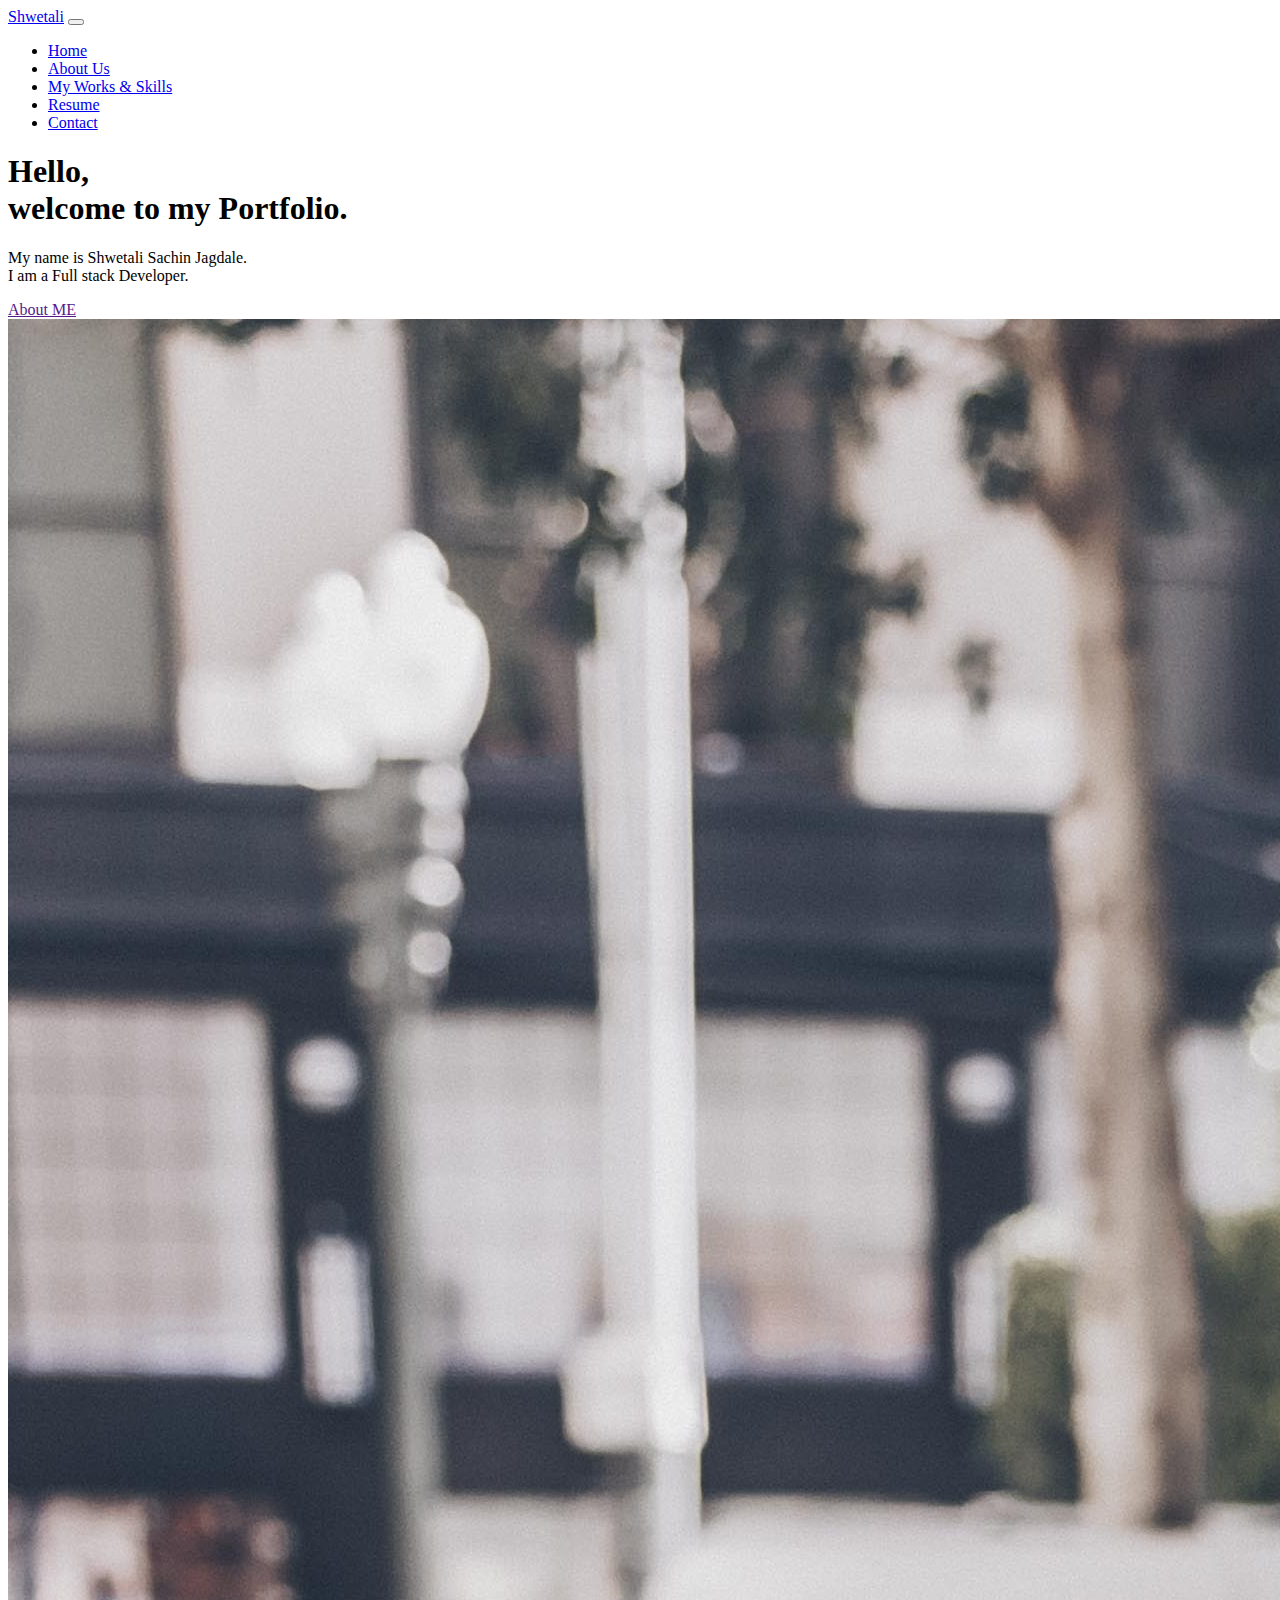
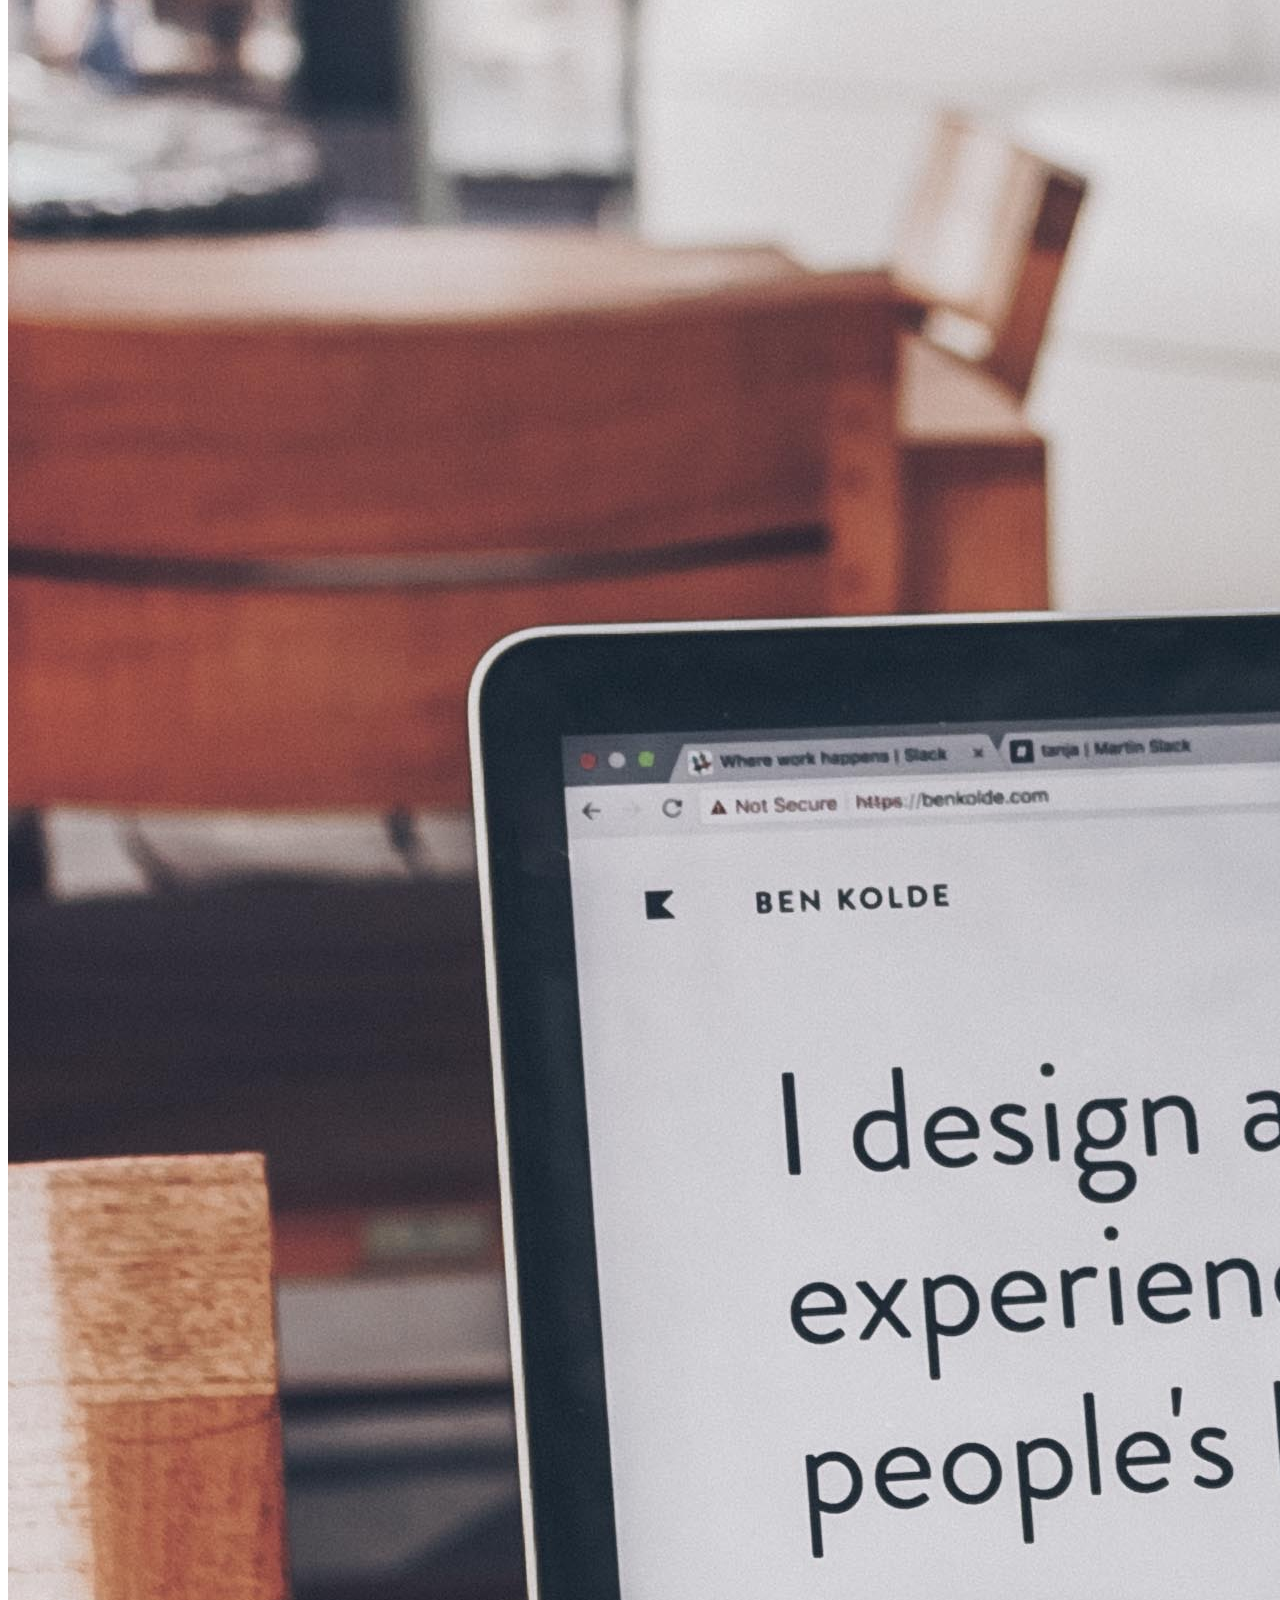
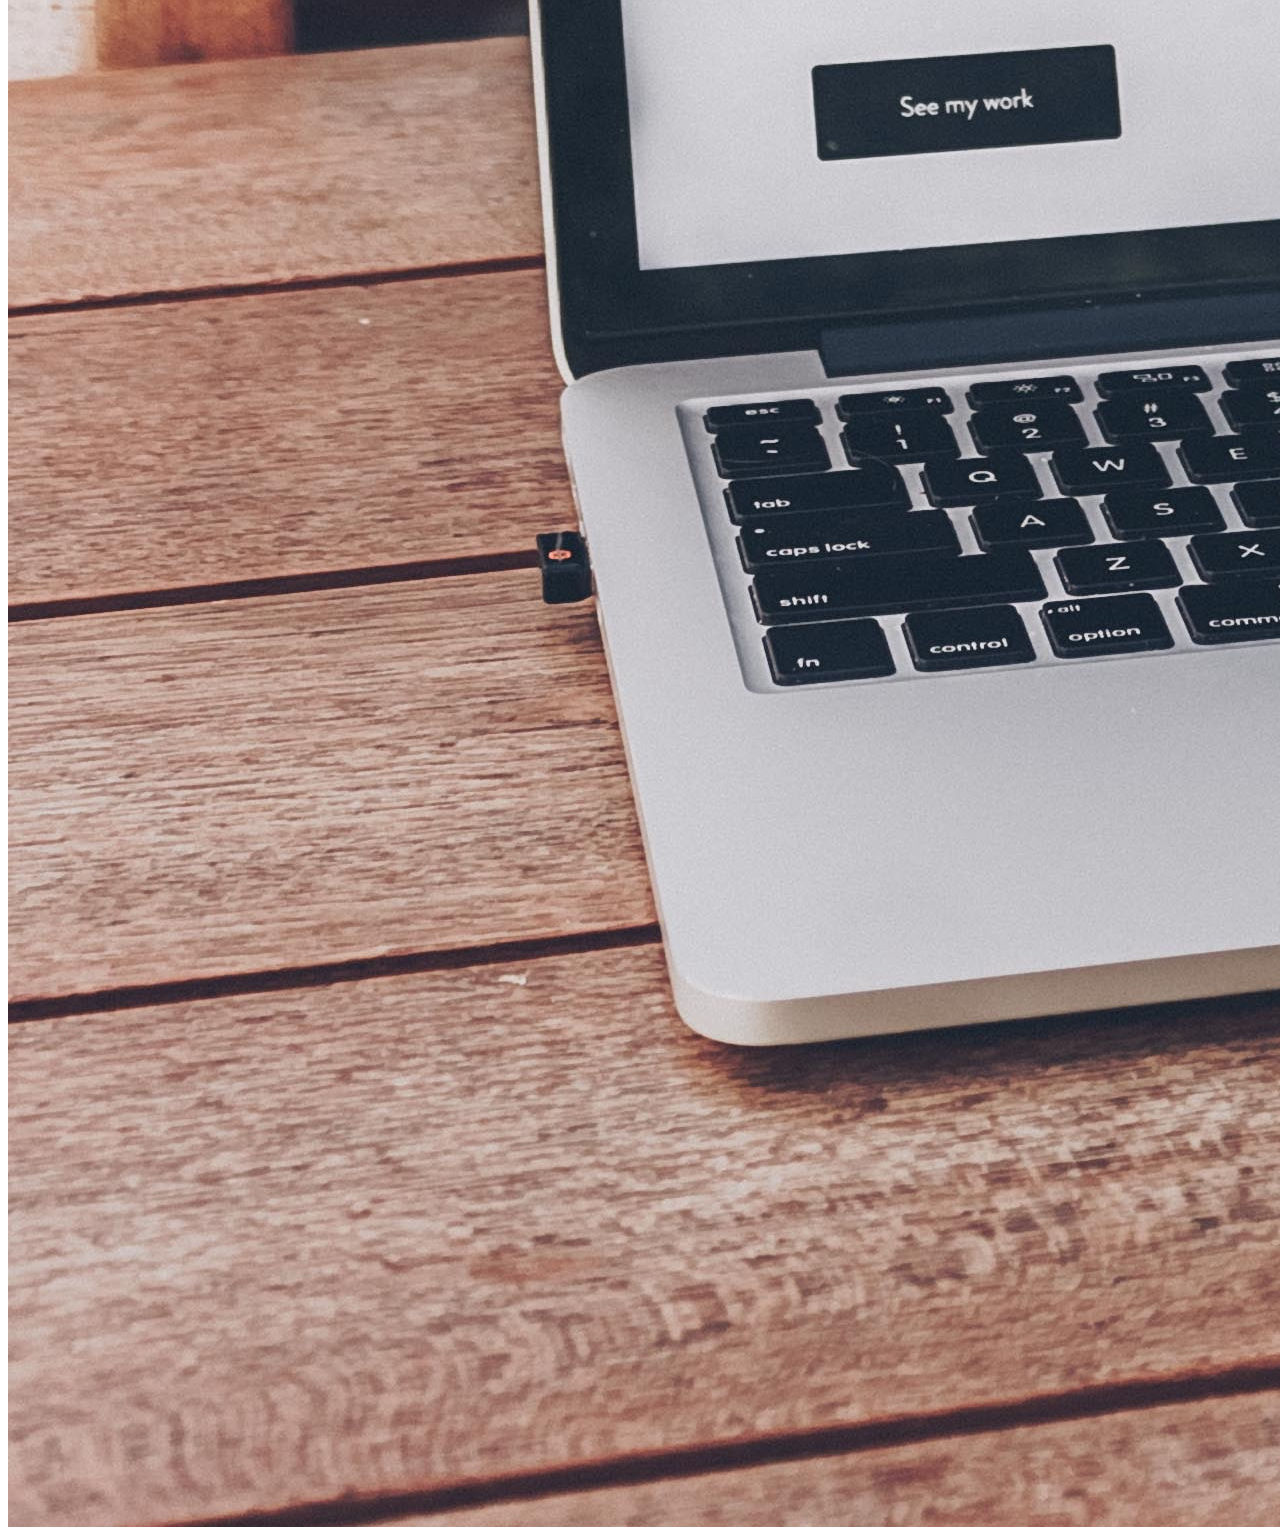
<file: index.html>
<!doctype html>
<html lang="en">
  
  <head>
    <!-- Required meta tags -->
    <meta charset="utf-8">
    <meta name="viewport" content="width=device-width, initial-scale=1">

    <!-- Bootstrap CSS -->
    <link href="https://cdn.jsdelivr.net/npm/bootstrap@5.0.2/dist/css/bootstrap.min.css" rel="stylesheet" integrity="sha384-EVSTQN3/azprG1Anm3QDgpJLIm9Nao0Yz1ztcQTwFspd3yD65VohhpuuCOmLASjC" crossorigin="anonymous">

    <title>Hello, world!</title>
  </head>
  <body>
    <nav class="navbar navbar-expand-lg navbar-dark bg-dark fixed-top">
        <div class="container">
          <a class="navbar-brand" href="index.html">Shwetali</a>
          <button class="navbar-toggler" type="button" data-bs-toggle="collapse" data-bs-target="#navbarSupportedContent" aria-controls="navbarSupportedContent" aria-expanded="false" aria-label="Toggle navigation">
            <span class="navbar-toggler-icon"></span>
          </button>
          <div class="collapse navbar-collapse" id="navbarSupportedContent">
            <ul class="navbar-nav ms-auto mb-2 mb-lg-0">
              <li class="nav-item">
                <a class="nav-link active" aria-current="page" href="index.html">Home</a>
              </li>
              <li class="nav-item">
                <a class="nav-link active" href="about.html">About Us</a>
              </li>
              
              <li class="nav-item">
                <a class="nav-link active" href="work.html" tabindex="-1" aria-disabled="true">My Works & Skills</a>
              </li>
              <li class="nav-item">
                <a class="nav-link active" href="resume.html" tabindex="-1" aria-disabled="true">Resume</a>
              </li>
              <li class="nav-item">
                <a class="nav-link active" href="contact.html" tabindex="-1" aria-disabled="true">Contact</a>
              </li>
            </ul>
            
          </div>
        </div>
      </nav>
      <div class="container">
        <div class="row mt-5 p-5">
          <div class="col-md-7">
            <h1 class="fw-bold">Hello,<br> welcome to my Portfolio.</h1>
            <p class="fw-bold">My name is Shwetali Sachin Jagdale.<br> I am a Full stack Developer.</p>
            <a class="btn btn-primary" href="">About ME</a>
          </div>
          <div class="col-md-5">
              <img class="image-fluid w-100" style="height: 80%;" src="images/img1.jpg">
          </div>
        </div>
      </div>
   
    <!-- Optional JavaScript; choose one of the two! -->

    <!-- Option 1: Bootstrap Bundle with Popper -->
    <script src="https://cdn.jsdelivr.net/npm/bootstrap@5.0.2/dist/js/bootstrap.bundle.min.js" integrity="sha384-MrcW6ZMFYlzcLA8Nl+NtUVF0sA7MsXsP1UyJoMp4YLEuNSfAP+JcXn/tWtIaxVXM" crossorigin="anonymous"></script>

    <!-- Option 2: Separate Popper and Bootstrap JS -->
    <!--
    <script src="https://cdn.jsdelivr.net/npm/@popperjs/core@2.9.2/dist/umd/popper.min.js" integrity="sha384-IQsoLXl5PILFhosVNubq5LC7Qb9DXgDA9i+tQ8Zj3iwWAwPtgFTxbJ8NT4GN1R8p" crossorigin="anonymous"></script>
    <script src="https://cdn.jsdelivr.net/npm/bootstrap@5.0.2/dist/js/bootstrap.min.js" integrity="sha384-cVKIPhGWiC2Al4u+LWgxfKTRIcfu0JTxR+EQDz/bgldoEyl4H0zUF0QKbrJ0EcQF" crossorigin="anonymous"></script>
    -->
  </body>
</html>
</file>
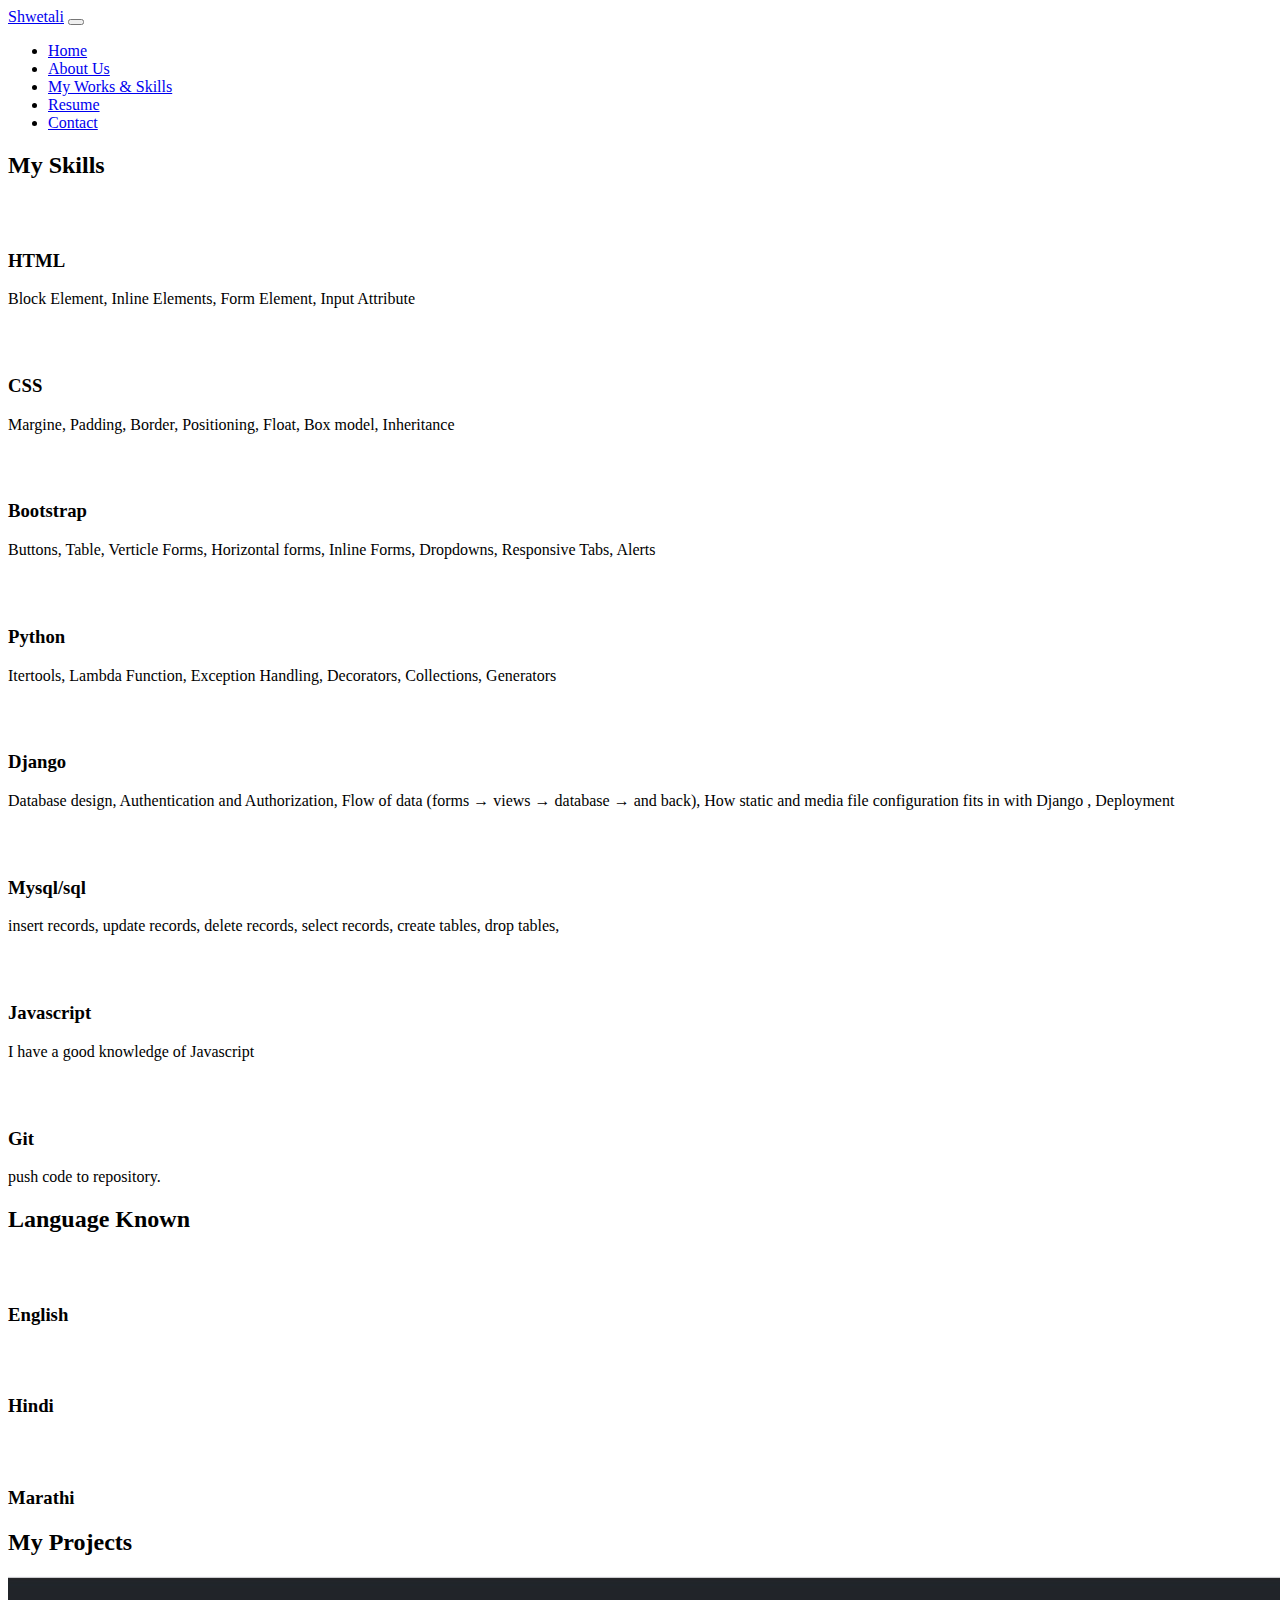
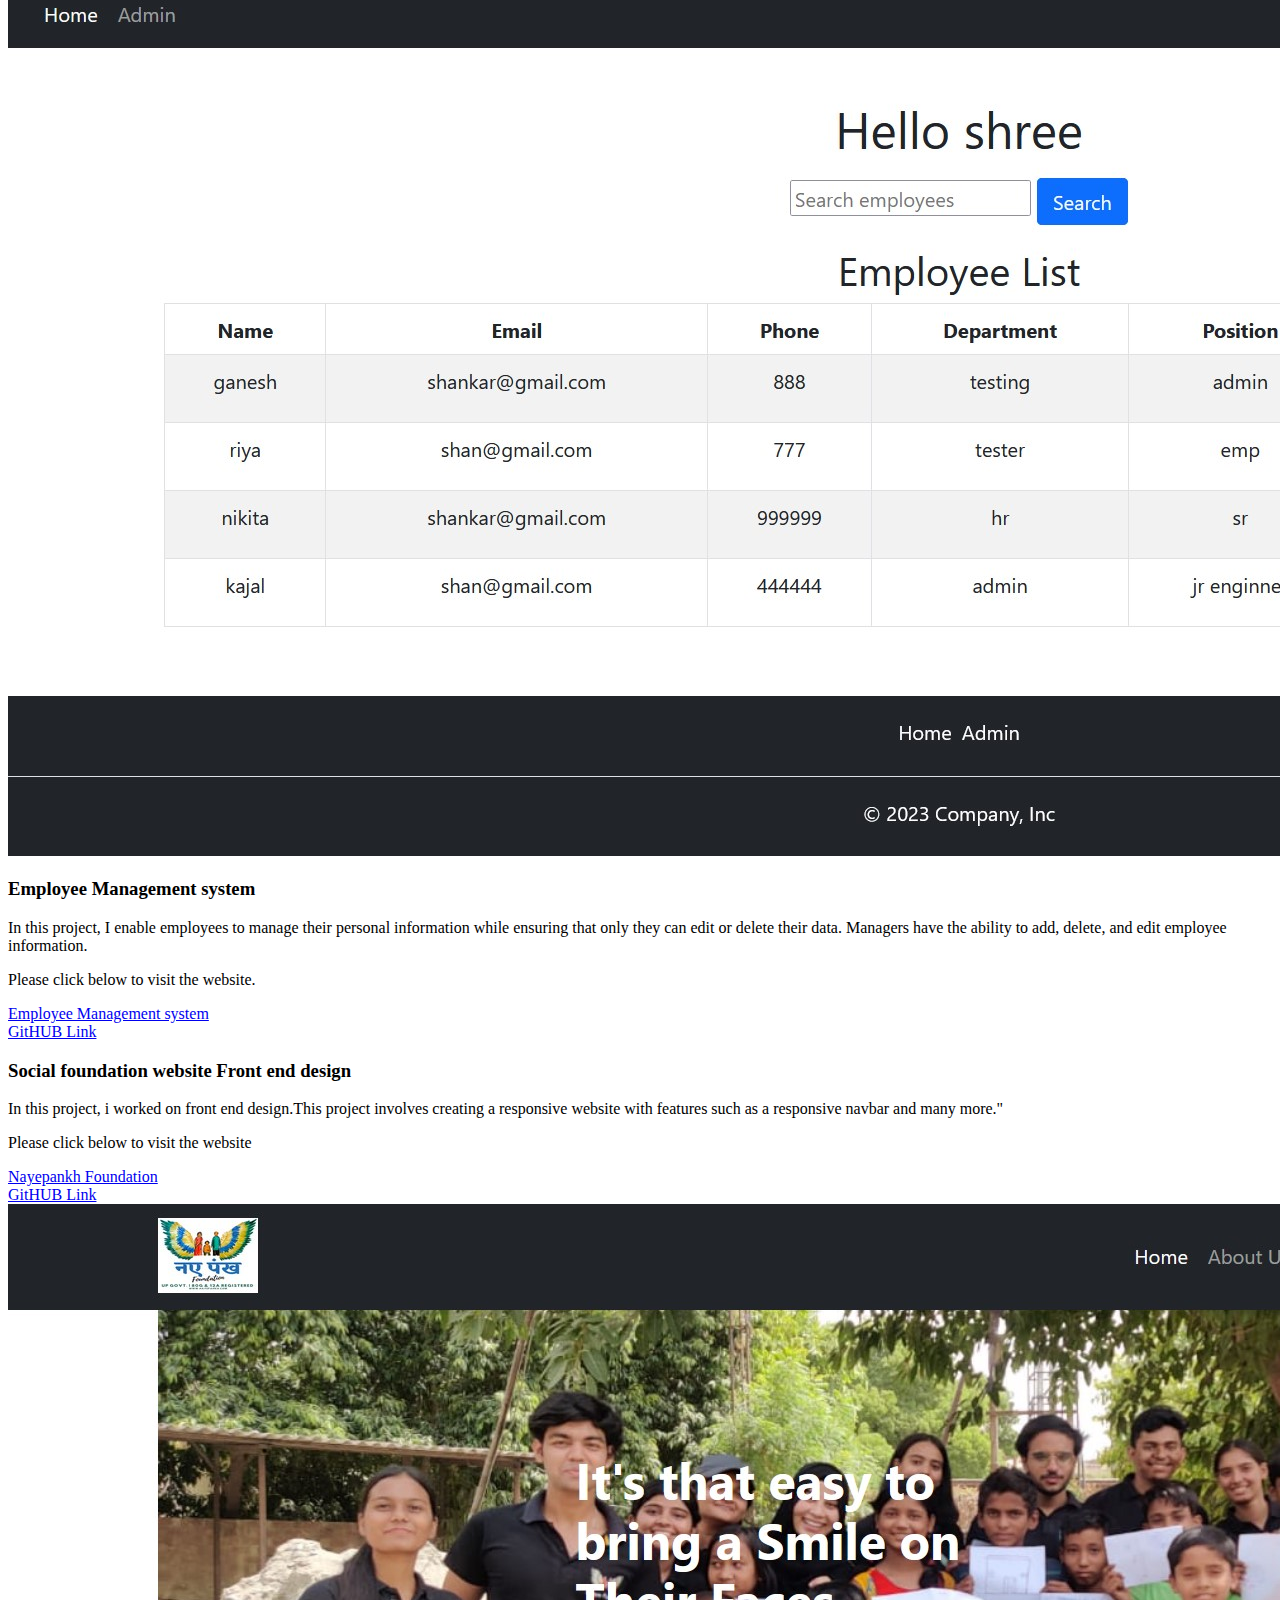
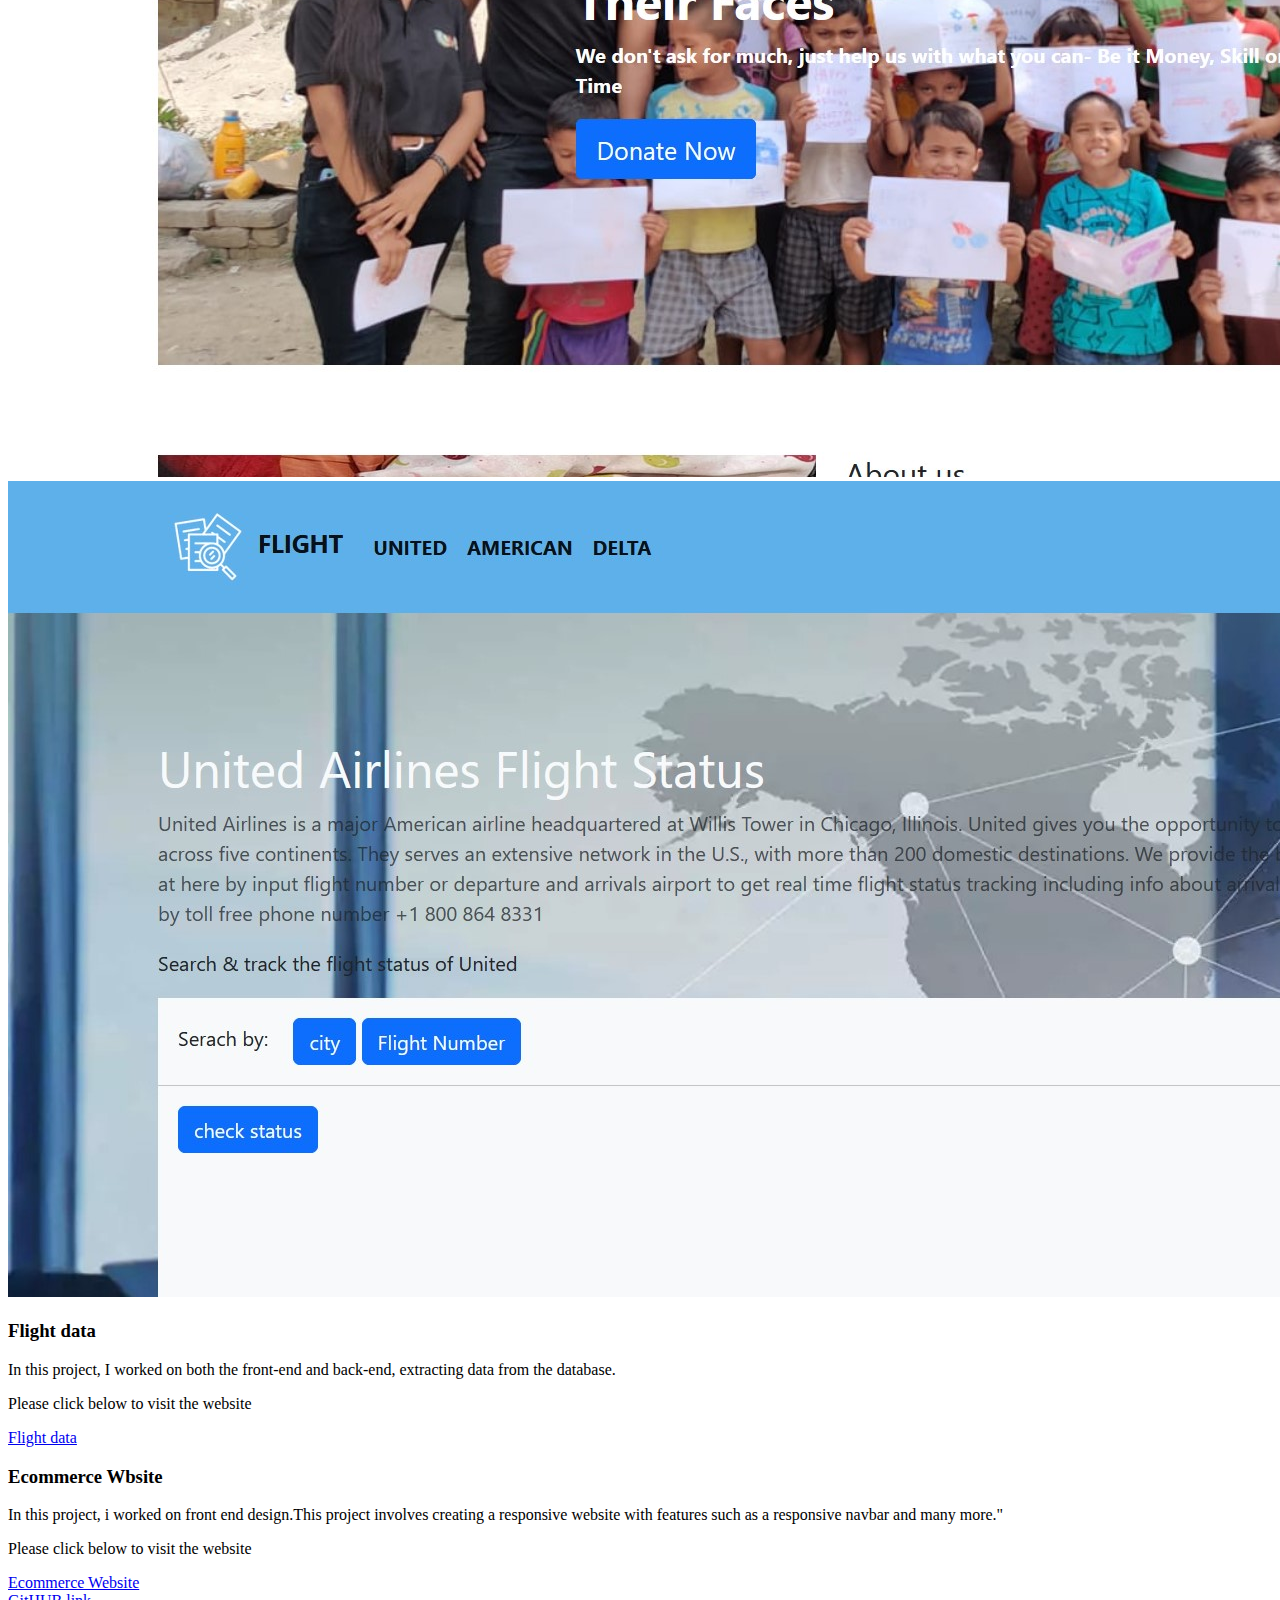
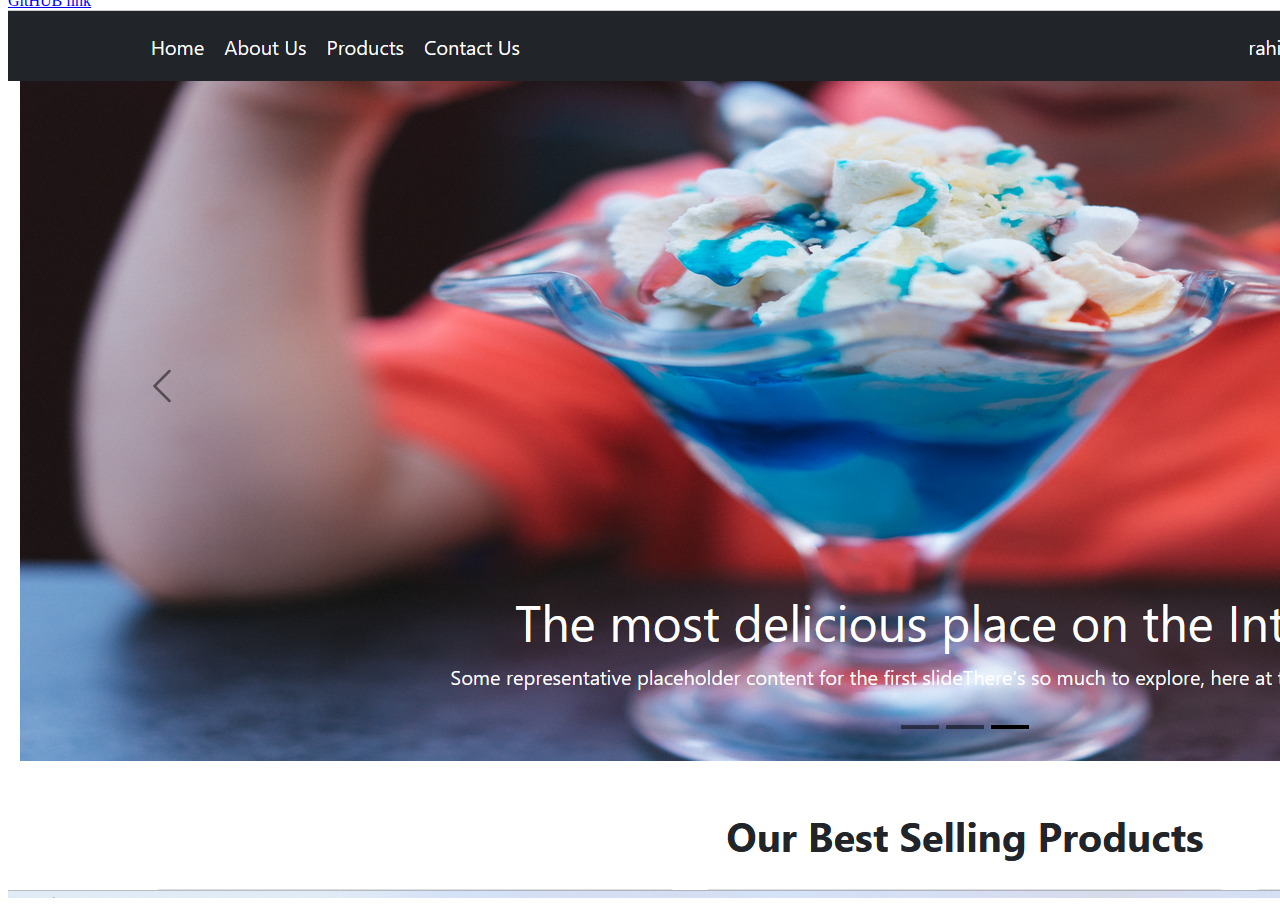
<file: work.html>
<!doctype html>
<html lang="en">
  
  <head>
    <!-- Required meta tags -->
    <meta charset="utf-8">
    <meta name="viewport" content="width=device-width, initial-scale=1">

    <!-- Bootstrap CSS -->
    <link href="https://cdn.jsdelivr.net/npm/bootstrap@5.0.2/dist/css/bootstrap.min.css" rel="stylesheet" integrity="sha384-EVSTQN3/azprG1Anm3QDgpJLIm9Nao0Yz1ztcQTwFspd3yD65VohhpuuCOmLASjC" crossorigin="anonymous">

    <title>Hello, world!</title>
  </head>
  <body>
    <nav class="navbar navbar-expand-lg navbar-dark bg-dark fixed-top">
        <div class="container">
          <a class="navbar-brand" href="index.html">Shwetali</a>
          <button class="navbar-toggler" type="button" data-bs-toggle="collapse" data-bs-target="#navbarSupportedContent" aria-controls="navbarSupportedContent" aria-expanded="false" aria-label="Toggle navigation">
            <span class="navbar-toggler-icon"></span>
          </button>
          <div class="collapse navbar-collapse" id="navbarSupportedContent">
            <ul class="navbar-nav ms-auto mb-2 mb-lg-0">
              <li class="nav-item">
                <a class="nav-link active" aria-current="page" href="index.html">Home</a>
              </li>
              <li class="nav-item">
                <a class="nav-link active" href="about.html">About Us</a>
              </li>
              
              <li class="nav-item">
                <a class="nav-link active" href="work.html" tabindex="-1" aria-disabled="true">My Works & Skills</a>
              </li>
              <li class="nav-item">
                <a class="nav-link active" href="resume.html" tabindex="-1" aria-disabled="true">Resume</a>
              </li>
              <li class="nav-item">
                <a class="nav-link active" href="contact.html" tabindex="-1" aria-disabled="true">Contact</a>
              </li>
            </ul>
            
          </div>
        </div>
      </nav>
      <div class="container">
        <!--Skills-->
        <div class="my-5 py-5" id="icon-grid">
            <h2 class="pb-2 border-bottom">My Skills</h2>
        
            <div class="row row-cols-1 row-cols-sm-2 row-cols-md-3 row-cols-lg-4 g-4 py-5">
              <div class="col d-flex align-items-start">
                <svg class="bi text-body-secondary flex-shrink-0 me-3" width="1.75em" height="1.75em"><use xlink:href="#bootstrap"></use></svg>
                <div>
                  <h3 class="fw-bold mb-0 fs-4 text-body-emphasis">HTML</h3>
                  <p>Block Element, Inline Elements, Form Element, Input Attribute</p>
                </div>
              </div>
              <div class="col d-flex align-items-start">
                <svg class="bi text-body-secondary flex-shrink-0 me-3" width="1.75em" height="1.75em"><use xlink:href="#cpu-fill"></use></svg>
                <div>
                  <h3 class="fw-bold mb-0 fs-4 text-body-emphasis">CSS</h3>
                  <p>Margine, Padding, Border, Positioning, Float, Box model, Inheritance</p>
                </div>
              </div>
              <div class="col d-flex align-items-start">
                <svg class="bi text-body-secondary flex-shrink-0 me-3" width="1.75em" height="1.75em"><use xlink:href="#calendar3"></use></svg>
                <div>
                  <h3 class="fw-bold mb-0 fs-4 text-body-emphasis">Bootstrap</h3>
                  <p>Buttons, Table, Verticle Forms, Horizontal forms, Inline Forms, Dropdowns, Responsive Tabs, Alerts</p>
                </div>
              </div>
              <div class="col d-flex align-items-start">
                <svg class="bi text-body-secondary flex-shrink-0 me-3" width="1.75em" height="1.75em"><use xlink:href="#home"></use></svg>
                <div>
                  <h3 class="fw-bold mb-0 fs-4 text-body-emphasis">Python</h3>
                  <p>Itertools, Lambda Function, Exception Handling, Decorators, Collections, Generators</p>
                </div>
              </div>
              <div class="col d-flex align-items-start">
                <svg class="bi text-body-secondary flex-shrink-0 me-3" width="1.75em" height="1.75em"><use xlink:href="#speedometer2"></use></svg>
                <div>
                  <h3 class="fw-bold mb-0 fs-4 text-body-emphasis">Django</h3>
                  <p>Database design, Authentication and Authorization, Flow of data (forms → views → database → and back), How static and media file configuration fits in with Django
                    , Deployment</p>
                </div>
              </div>
              <div class="col d-flex align-items-start">
                <svg class="bi text-body-secondary flex-shrink-0 me-3" width="1.75em" height="1.75em"><use xlink:href="#toggles2"></use></svg>
                <div>
                  <h3 class="fw-bold mb-0 fs-4 text-body-emphasis">Mysql/sql</h3>
                  <p> insert records, update records, delete records, select records, create tables, drop tables, </p>
                </div>
              </div>
              <div class="col d-flex align-items-start">
                <svg class="bi text-body-secondary flex-shrink-0 me-3" width="1.75em" height="1.75em"><use xlink:href="#geo-fill"></use></svg>
                <div>
                  <h3 class="fw-bold mb-0 fs-4 text-body-emphasis">Javascript</h3>
                  <p>I have a good knowledge of Javascript</p>
                </div>
              </div>
              <div class="col d-flex align-items-start">
                <svg class="bi text-body-secondary flex-shrink-0 me-3" width="1.75em" height="1.75em"><use xlink:href="#tools"></use></svg>
                <div>
                  <h3 class="fw-bold mb-0 fs-4 text-body-emphasis">Git</h3>
                  <p>push code to repository.</p>
                </div>
              </div>
            </div>
          </div>
    
        <!--Language-->
        <div class="my-2 py-2" id="icon-grid">
          <h2 class="pb-2 border-bottom">Language Known</h2>
          <div class="row row-cols-1 row-cols-sm-2 row-cols-md-3 row-cols-lg-4 g-4 py-5">
            <div class="col d-flex align-items-start">
              <svg class="bi text-body-secondary flex-shrink-0 me-3" width="1.75em" height="1.75em"><use xlink:href="#bootstrap"></use></svg>
              <div>
                <h3 class="fw-bold mb-0 fs-4 text-body-emphasis">English</h3>
              </div>
            </div>
            <div class="col d-flex align-items-start">
              <svg class="bi text-body-secondary flex-shrink-0 me-3" width="1.75em" height="1.75em"><use xlink:href="#cpu-fill"></use></svg>
              <div>
                <h3 class="fw-bold mb-0 fs-4 text-body-emphasis">Hindi</h3>
              </div>
            </div>
            <div class="col d-flex align-items-start">
              <svg class="bi text-body-secondary flex-shrink-0 me-3" width="1.75em" height="1.75em"><use xlink:href="#calendar3"></use></svg>
              <div>
                <h3 class="fw-bold mb-0 fs-4 text-body-emphasis">Marathi</h3>
               
              </div>
            </div>
          </div>
        </div>
        <!--PROJECTS-->
        <div class="my-2 py-2" id="icon-grid">
          <h2 class="pb-2 border-bottom">My Projects</h2>
          <div class="row my-5">
            <div class="col-md-5">
                <img class="image-fluid w-100" style="height: 100%;" src="images/emp.jpg">
            </div>
            <div class="col-md-7 py-3">
                <div>
                  <h3 class="fw-bold mb-0 fs-4 text-body-emphasis">Employee Management system</h3>
                  <p> In this project, I enable employees to manage their personal information while ensuring that only they can edit or delete their data. 
                    Managers have the ability to add, delete, and edit employee information.</p>
                  <p>Please click below to visit the website.</p>
    
                  <a href="https://madhavipoman.pythonanywhere.com">Employee Management system</a><br>
                  <a href="https://github.com/shwetali12/Employee-management-system/tree/master">GitHUB Link</a>
                </div>
            </div>
          </div>
          <div class="row my-5">
            <div class="col-md-7 py-3">
                <div>
                  <h3 class="fw-bold mb-0 fs-4 text-body-emphasis">Social foundation website Front end design</h3>
                  <p>In this project, i worked on front end design.This project involves creating a responsive website with features such as a responsive navbar and many more."</p>
                  <p>Please click below to visit the website</p>
    
                  <a href="https://shwetalijagdale.pythonanywhere.com/">Nayepankh Foundation</a><br>
                  <a href="https://github.com/shwetali12/ice-cream-website/tree/master">GitHUB Link</a>
                </div>
            </div>
            <div class="col-md-5">
              <img class="image-fluid w-100" style="height: 100%;" src="images/naye1.jpg">
            </div>
          </div>
          <div class="row my-5">
            <div class="col-md-5">
                <img class="image-fluid w-100" style="height: 100%;" src="images/flight.jpg">
            </div>
            <div class="col-md-7 py-3">
                <div>
                  <h3 class="fw-bold mb-0 fs-4 text-body-emphasis">Flight data</h3>
                  <p>In this project, I worked on both the front-end and back-end, extracting data from the database.</p>
                  <p>Please click below to visit the website</p>
                  <a href="https://shwetali.pythonanywhere.com/">Flight data</a>
                </div>
            </div>
          </div>
          <div class="row my-5">
            <div class="col-md-7 py-3">
                <div>
                  <h3 class="fw-bold mb-0 fs-4 text-body-emphasis">Ecommerce Wbsite</h3>
                  <p>In this project, i worked on front end design.This project involves creating a responsive website with features such as a responsive navbar and many more."</p>
                  <p>Please click below to visit the website</p>
    
                  <a href="https://jagdale.pythonanywhere.com/">Ecommerce Website</a><br>
                  <a href="https://github.com/shwetali12/ice-cream-website/tree/master">GitHUB link</a>
                </div>
            </div>
            <div class="col-md-5">
              <img class="image-fluid w-100" style="height: 100%;" src="images/empscreen.png">
            </div>
          </div>
          
        </div>
    </div>
   
    <!-- Optional JavaScript; choose one of the two! -->

    <!-- Option 1: Bootstrap Bundle with Popper -->
    <script src="https://cdn.jsdelivr.net/npm/bootstrap@5.0.2/dist/js/bootstrap.bundle.min.js" integrity="sha384-MrcW6ZMFYlzcLA8Nl+NtUVF0sA7MsXsP1UyJoMp4YLEuNSfAP+JcXn/tWtIaxVXM" crossorigin="anonymous"></script>

    <!-- Option 2: Separate Popper and Bootstrap JS -->
    <!--
    <script src="https://cdn.jsdelivr.net/npm/@popperjs/core@2.9.2/dist/umd/popper.min.js" integrity="sha384-IQsoLXl5PILFhosVNubq5LC7Qb9DXgDA9i+tQ8Zj3iwWAwPtgFTxbJ8NT4GN1R8p" crossorigin="anonymous"></script>
    <script src="https://cdn.jsdelivr.net/npm/bootstrap@5.0.2/dist/js/bootstrap.min.js" integrity="sha384-cVKIPhGWiC2Al4u+LWgxfKTRIcfu0JTxR+EQDz/bgldoEyl4H0zUF0QKbrJ0EcQF" crossorigin="anonymous"></script>
    -->
  </body>
</html>
</file>
